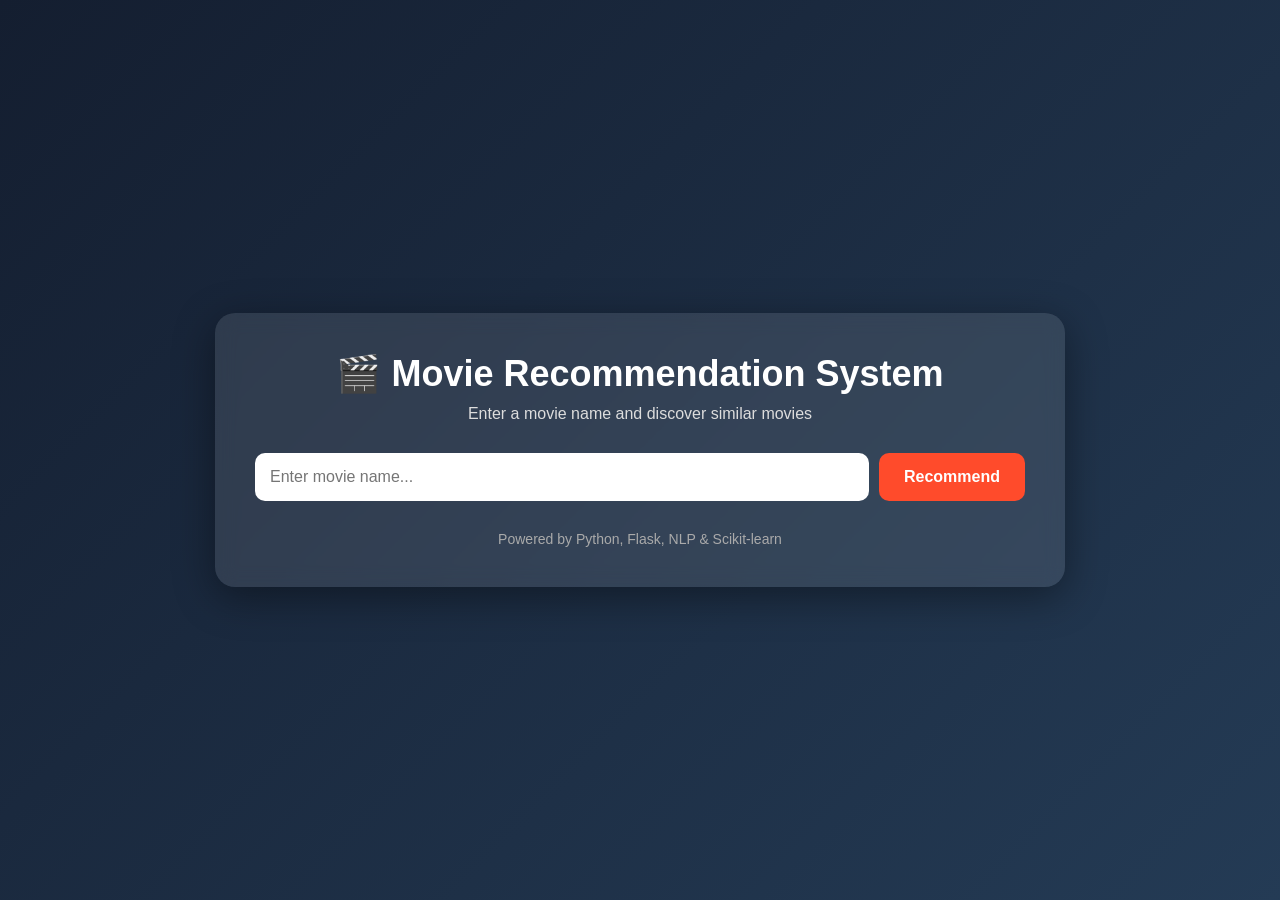
<file: index.html>
<!DOCTYPE html>
<html lang="en">

<head>
    <meta charset="UTF-8">

    <meta name="viewport"
          content="width=device-width, initial-scale=1.0">

    <title>Movie Recommendation System</title>

    <style>

        * {
            margin: 0;
            padding: 0;
            box-sizing: border-box;
        }

        body {
            font-family: Arial, sans-serif;
            min-height: 100vh;
            background: linear-gradient(135deg, #141e30, #243b55);
            color: white;
            display: flex;
            justify-content: center;
            align-items: center;
            padding: 30px;
        }

        .container {
            width: 100%;
            max-width: 850px;
            background: rgba(255, 255, 255, 0.1);
            padding: 40px;
            border-radius: 20px;
            backdrop-filter: blur(10px);
            box-shadow: 0 10px 40px rgba(0, 0, 0, 0.4);
        }

        h1 {
            text-align: center;
            margin-bottom: 10px;
            font-size: 36px;
        }

        .subtitle {
            text-align: center;
            margin-bottom: 30px;
            color: #ddd;
        }

        .search-box {
            display: flex;
            gap: 10px;
            margin-bottom: 30px;
        }

        input {
            flex: 1;
            padding: 15px;
            border: none;
            border-radius: 10px;
            font-size: 16px;
            outline: none;
        }

        button {
            padding: 15px 25px;
            border: none;
            border-radius: 10px;
            background: #ff4b2b;
            color: white;
            font-size: 16px;
            font-weight: bold;
            cursor: pointer;
        }

        button:hover {
            opacity: 0.9;
        }

        #message {
            text-align: center;
            margin: 15px 0;
            color: #ddd;
        }

        .results {
            margin-top: 20px;
        }

        .results h2 {
            margin-bottom: 15px;
        }

        .movie {
            background: rgba(255, 255, 255, 0.12);
            padding: 15px;
            margin-bottom: 10px;
            border-radius: 10px;
            font-size: 17px;
        }

        .movie-number {
            font-weight: bold;
            margin-right: 8px;
        }

        .footer {
            text-align: center;
            margin-top: 30px;
            color: #aaa;
            font-size: 14px;
        }

        @media (max-width: 600px) {

            .container {
                padding: 25px;
            }

            h1 {
                font-size: 28px;
            }

            .search-box {
                flex-direction: column;
            }

            button {
                width: 100%;
            }
        }

    </style>

</head>


<body>

    <div class="container">

        <h1>🎬 Movie Recommendation System</h1>

        <p class="subtitle">
            Enter a movie name and discover similar movies
        </p>


        <div class="search-box">

            <input
                type="text"
                id="movieInput"
                placeholder="Enter movie name..."
            >

            <button onclick="getRecommendations()">
                Recommend
            </button>

        </div>


        <div id="message"></div>


        <div class="results">

            <h2 id="resultTitle"></h2>

            <div id="recommendations"></div>

        </div>


        <div class="footer">
            Powered by Python, Flask, NLP & Scikit-learn
        </div>

    </div>


    <script>

        const API_URL =
            "https://movie-recommendation-system-azri.onrender.com/api/recommend";


        async function getRecommendations() {

            const movieInput =
                document.getElementById("movieInput");

            const movie =
                movieInput.value.trim();


            const message =
                document.getElementById("message");

            const recommendations =
                document.getElementById("recommendations");

            const resultTitle =
                document.getElementById("resultTitle");


            if (!movie) {

                message.textContent =
                    "Please enter a movie name.";

                recommendations.innerHTML = "";

                resultTitle.textContent = "";

                return;
            }


            message.textContent =
                "Finding recommendations...";

            recommendations.innerHTML = "";

            resultTitle.textContent = "";


            try {

                const response =
                    await fetch(API_URL, {

                        method: "POST",

                        headers: {
                            "Content-Type": "application/json"
                        },

                        body: JSON.stringify({
                            movie: movie
                        })

                    });


                const data =
                    await response.json();


                if (!response.ok) {

                    throw new Error(
                        data.error || "Something went wrong."
                    );

                }


                message.textContent = "";


                if (
                    !data.recommendations ||
                    data.recommendations.length === 0
                ) {

                    resultTitle.textContent =
                        "No recommendations found.";

                    return;
                }


                resultTitle.textContent =
                    "Recommended Movies";


                data.recommendations.forEach(
                    (movieName, index) => {

                        const movieElement =
                            document.createElement("div");

                        movieElement.className =
                            "movie";

                        movieElement.innerHTML =
                            `<span class="movie-number">
                                ${index + 1}.
                             </span>
                             ${movieName}`;

                        recommendations.appendChild(
                            movieElement
                        );

                    }
                );

            }


            catch (error) {

                console.error(error);

                message.textContent =
                    "Unable to connect to the recommendation server.";

            }

        }


        document
            .getElementById("movieInput")
            .addEventListener(
                "keydown",
                function(event) {

                    if (event.key === "Enter") {

                        getRecommendations();

                    }

                }
            );

    </script>

</body>

</html>
</file>
